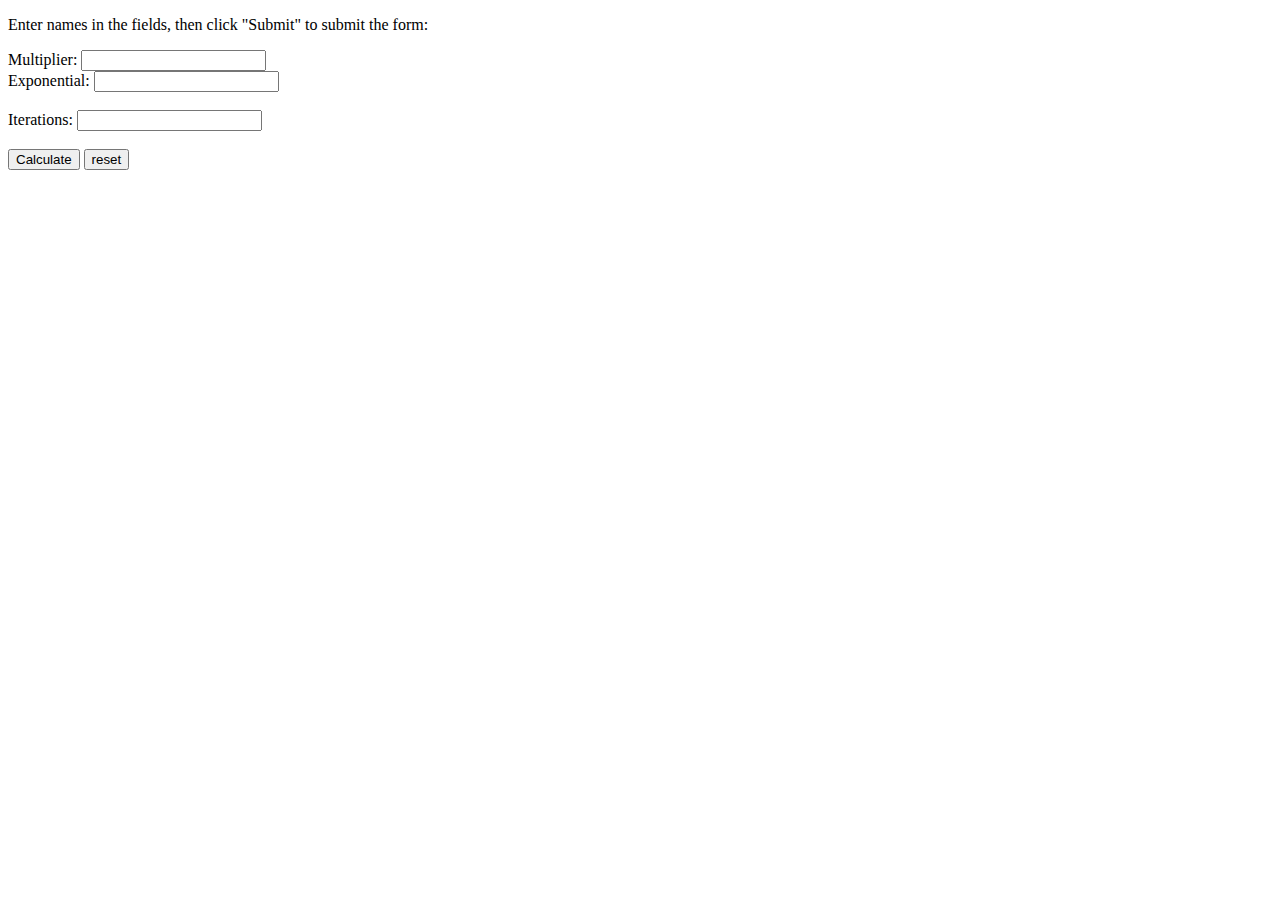
<file: quickSim.html>
<!DOCTYPE html>
<html>
<body>

<p>Enter names in the fields, then click "Submit" to submit the form:</p>

<form id="frm1" action="/action_page.php">
  Multiplier: <input type="number" name="mul"><br>
  Exponential: <input type="number" name="exp"><br><br>
  Iterations: <input type="number" name="iter"><br><br>
  <input type="button" onclick="myFunction()" value="Calculate">
  <input type="button" onclick="resetti()" value="reset">
</form>

<p id="display"></p>

<script>
function myFunction() {
    var frm = document.getElementById("frm1");
    var mul = frm.elements[0].value;
    var exp = frm.elements[1].value;
    var iter = frm.elements[2].value;
    
    for(var i = 0; i < iter; i++){
    	var lim = mul * i;
    	for(var j = 0; j < i; j++){
    		lim = Math.ceil(lim * exp);
    	}
    	document.getElementById("display").innerHTML += (i+1) + ":   " + lim + "<br>";
    	
    }
    
}

function resetti(){
	document.getElementById("display").innerHTML = "";
	document.getElementById("frm1").reset();
}
</script>

</body>
</html>
</file>
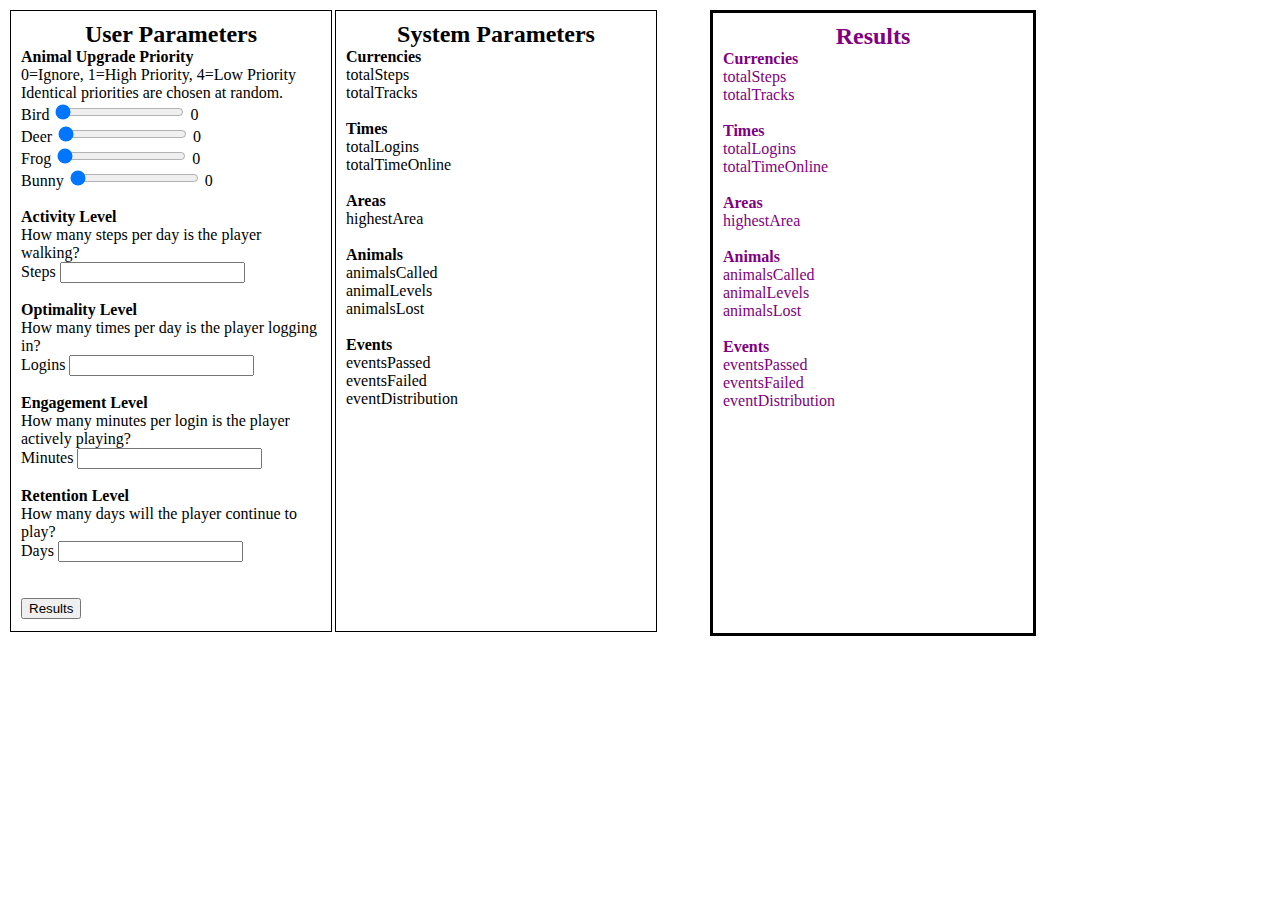
<file: Simulator/simulator.html>
<!DOCTYPE html>
<html lang="en">
<head>
    <meta charset="UTF-8">
    <title>Nature Walk Simulator</title>
    <link id="stylesheet" rel="stylesheet" href="main.css">
    <link href="https://fonts.googleapis.com/css?family=Indie+Flower" rel="stylesheet">
    
</head>
<body>
    <!-- <canvas id="canvas" width= "1024" height="576"></canvas> -->
    <!--
    <script src= "scripts/utilities.js"></script>
    <script src= "scripts/ButtonClass.js"></script>
    <script src= "scripts/mousetracker.js"></script>
    <script src= "scripts/DataTracking.js"></script>
    <script src= "scripts/userInterface.js"></script>
    <script src= "scripts/controller.js"></script>
    <script src= "scripts/queue.js"></script>  -->
    
    <div class="params"> 
        <h2>User Parameters</h2>
        <strong>Animal Upgrade Priority</strong>
        <div>0=Ignore, 1=High Priority, 4=Low Priority</div>
        <div>Identical priorities are chosen at random.</div>
        <span>Bird </span>
        <input id="BirdPri" type="range" min="0" max="4" >
        <span id="BirdPriVal"></span><br>
        <span>Deer </span>
        <input id="DeerPri" type="range" min="0" max="4">
        <span id="DeerPriVal"></span><br>
        <span>Frog </span>
        <input id="FrogPri" type="range" min="0" max="4">
        <span id="FrogPriVal"></span><br>
        <span>Bunny </span>
        <input id="BunnPri" type="range" min="0" max="4">
        <span id="BunnPriVal"></span><br><br>
        
        <strong>Activity Level</strong>
        <div>How many steps per day is the player walking?</div>
        <span>Steps </span>
        <input id="Activity" type="text"><br><br>
        
        <strong>Optimality Level</strong>
        <div>How many times per day is the player logging in?</div>
        <span>Logins </span>
        <input id="Logins" type="text"><br><br>
        
        <strong>Engagement Level</strong>
        <div>How many minutes per login is the player actively playing?</div>
        <span>Minutes </span>
        <input id="Engagement" type="text"><br><br>
        
        <strong>Retention Level</strong>
        <div>How many days will the player continue to play?</div>
        <span>Days </span>
        <input id="Retention" type="text"><br><br>
        <br><input type="button" id="Simulate" value="Results">
    </div>
    
    <div class="sysParams">
        <h2>System Parameters</h2>
        <strong>Currencies</strong>
        <div id="totalSteps">totalSteps </div>
        <div id="totalTracks">totalTracks</div><br>
        <strong>Times</strong>
        <div id="totalLogins">totalLogins</div>
        <div id="totalTimeOnline">totalTimeOnline</div><br>
        <strong>Areas</strong>
        <div id="highestArea">highestArea</div><br>
        <strong>Animals</strong>
        <div id="animalsCalled">animalsCalled</div>
        <div id="animalLevels">animalLevels</div>
        <div id="animalsLost">animalsLost</div><br>
        <strong>Events</strong>
        <div id="eventsPassed">eventsPassed</div>
        <div id="eventsFailed">eventsFailed</div>
        <div id="eventDistribution">eventDistribution</div>
    </div>
    
    <div class="results">
        <h2>Results</h2>
        <strong>Currencies</strong>
        <div id="totalSteps">totalSteps </div>
        <div id="totalTracks">totalTracks</div><br>
        <strong>Times</strong>
        <div id="totalLogins">totalLogins</div>
        <div id="totalTimeOnline">totalTimeOnline</div><br>
        <strong>Areas</strong>
        <div id="highestArea">highestArea</div><br>
        <strong>Animals</strong>
        <div id="animalsCalled">animalsCalled</div>
        <div id="animalLevels">animalLevels</div>
        <div id="animalsLost">animalsLost</div><br>
        <strong>Events</strong>
        <div id="eventsPassed">eventsPassed</div>
        <div id="eventsFailed">eventsFailed</div>
        <div id="eventDistribution">eventDistribution</div>
    </div>
    <script src= "../scripts/controller.js"></script>
    <script src= "../scripts/DataTracking.js"></script>
    <script src= "ui_manager.js"></script>
    
</body>
</html>
</file>
<file: Simulator/main.css>
h2 {
    margin: 0px;
    text-align: center;
}

.params {
    color: black;
    position: absolute;
    left: 10px;
    top: 10px;
    width: 300px; 
    height: 600px;
    padding: 10px;
    border: black 1px solid;
}

.sysParams {
    color: black;
    position: absolute;
    left: 335px;
    top: 10px;
    width: 300px; 
    height: 600px;
    padding: 10px;
    border: black 1px solid;
}

.results {
    color: purple;
    position: absolute;
    left: 710px;
    top: 10px;
    width: 300px; 
    height: 600px;
    padding: 10px;
    border: black 3px solid;
}
</file>
